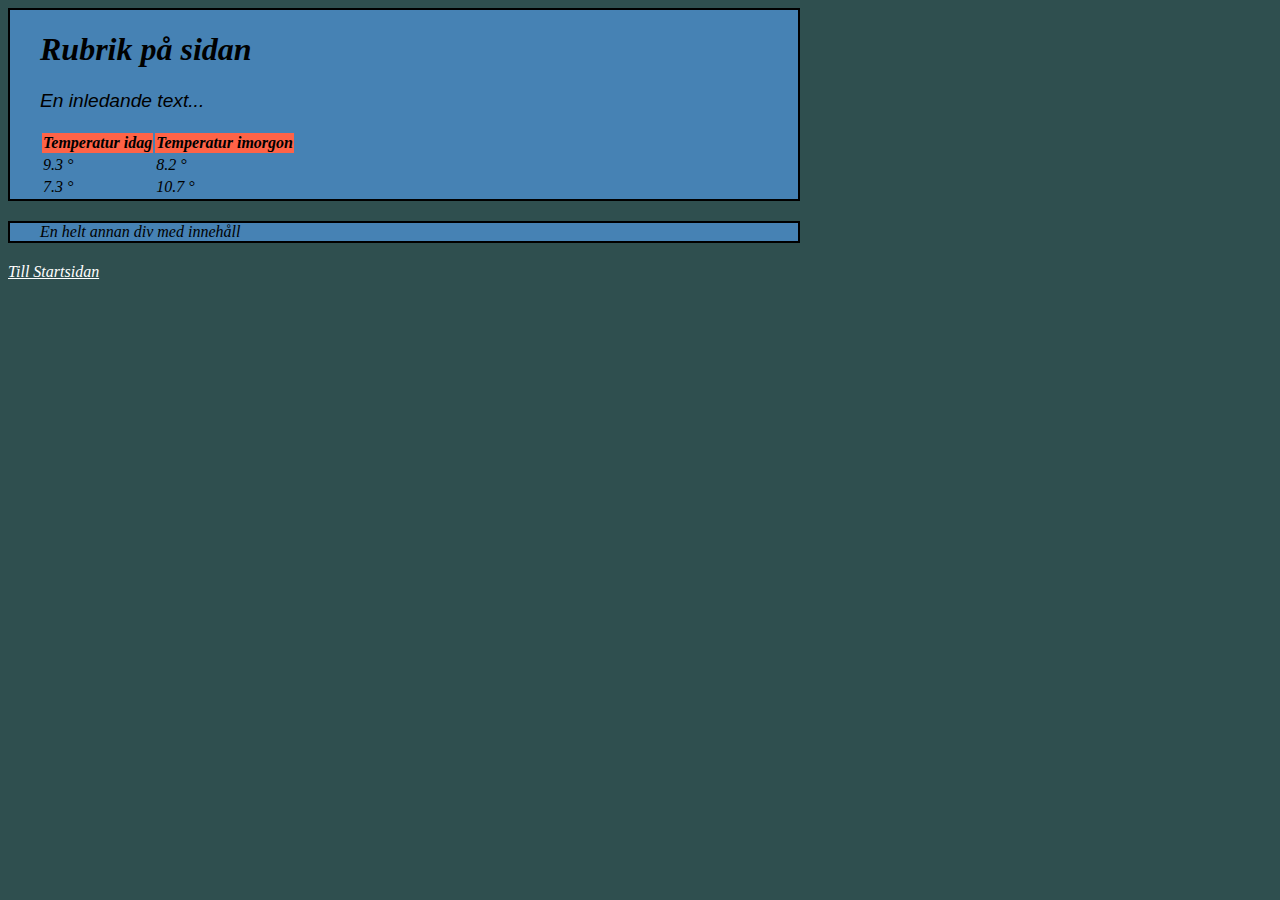
<file: coolpage.html>
<!DOCTYPE html>
<html lang="en">
<head>
    <meta charset="UTF-8">
    <meta name="viewport" content="width=device-width, initial-scale=1.0">
    <title>Document</title>

    <link rel="stylesheet" href="design.css"/>

</head>
<body class="helasidan">
    <div>
        <h1>Rubrik på sidan</h1>
        <p id="introtext">En inledande text...</p>

        <table>
            <tr>
                <th class="tabletop">
                    Temperatur idag
                </th>
                <th class="tabletop">
                    Temperatur imorgon
                </th>
            </tr>
            <tr>
                <td>
                    9.3 &deg;
                </td>
                <td>
                    8.2 &deg;
                </td>
            </tr>

            <tr>
                <td>
                    7.3 &deg;
                </td>
                <td>
                    10.7 &deg;
                </td>
            </tr>
        </table>
    </div>


    <div>En helt annan div med innehåll</div>
    <a href="index.html" class="link">Till Startsidan</a>
</body>
</html>
</file>
<file: design.css>
.helasidan{ font-style: italic; background-color: darkslategrey;}

.tabletop
{
    background-color: tomato;
}

#introtext
{
    font-family: Impact, Haettenschweiler, 'Arial Narrow Bold', sans-serif;
    font-size: larger;
}

div
{
    background-color: steelblue;
    border: 2px solid black;
    width: 60%;
    padding-left: 30px;
    margin-bottom: 20px;
}
a:hover{
    color:red;
}
a{
    color: white;
}
</file>
